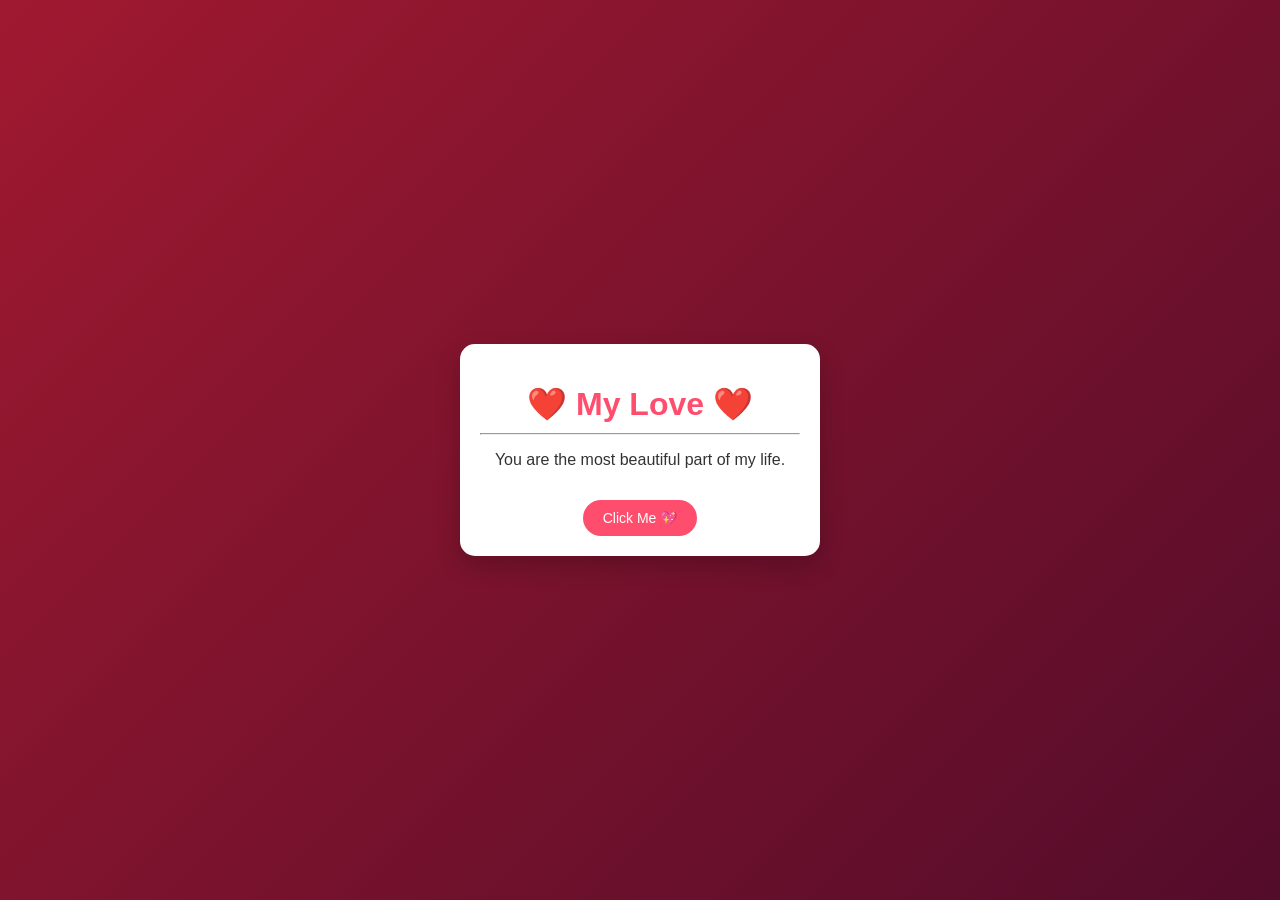
<file: owner.html>
<!DOCTYPE html>
<html lang="en">
<head>
<meta charset="UTF-8">
<meta name="viewport" content="width=device-width, initial-scale=1.0">
<title>For My Love ❤️</title>

<style>
    body {
        margin: 0;
        height: 100vh;
        display: flex;
        justify-content: center;
        align-items: center;
        background: linear-gradient(135deg, #a01930, #530c2a);
        font-family: 'Segoe UI', sans-serif;
    }

    .card {
        background: white;
        width: 320px;
        padding: 20px;
        border-radius: 15px;
        text-align: center;
        box-shadow: 0 10px 25px rgba(0,0,0,0.2);
        transition: transform 0.5s ease;
    }

    .card:hover {
        transform: scale(1.05);
    }

    h1 {
        color: #ff4d6d;
        margin-bottom: 10px;
    }

    p {
        color: #333;
        font-size: 16px;
    }

    .hidden-message {
        display: none;
        margin-top: 15px;
        color: #444;
        animation: fadeIn 1s ease forwards;
    }

    button {
        margin-top: 15px;
        padding: 10px 20px;
        border: none;
        background: #ff4d6d;
        color: white;
        border-radius: 20px;
        cursor: pointer;
        font-size: 14px;
        transition: background 0.3s;
    }
    .ka{
      font-weight: bold;
      color: red;
      opacity: 0.7;
      font-size: large;
      border-bottom: 1px solid grey;
      border-radius: 4px;
    }

    button:hover {
        background: #e63956;
    }

    @keyframes fadeIn {
        from { opacity: 0; }
        to { opacity: 1; }
    }
</style>
</head>

<body>

<div class="card">
    <h1>❤️ My Love  ❤️</h1>
    <hr>
    <p>You are the most beautiful part of my life.</p>

    <button onclick="showMessage()">Click Me 💖</button>

    <div class="hidden-message" id="message">
        <p>
            From the moment you came into my life, everything changed.  
            You bring me peace, joy, and a love I never knew existed.  
            I cherish you more than words can ever express.  
            ❤️ I love you always ❤️ 
            
        </p>
        <p class="ka" >my ka-little Wairimu</p>
    </div>
</div>

<script>
function showMessage() {
    document.getElementById("message").style.display = "block";
}
</script>

</body>
</html>
</file>
